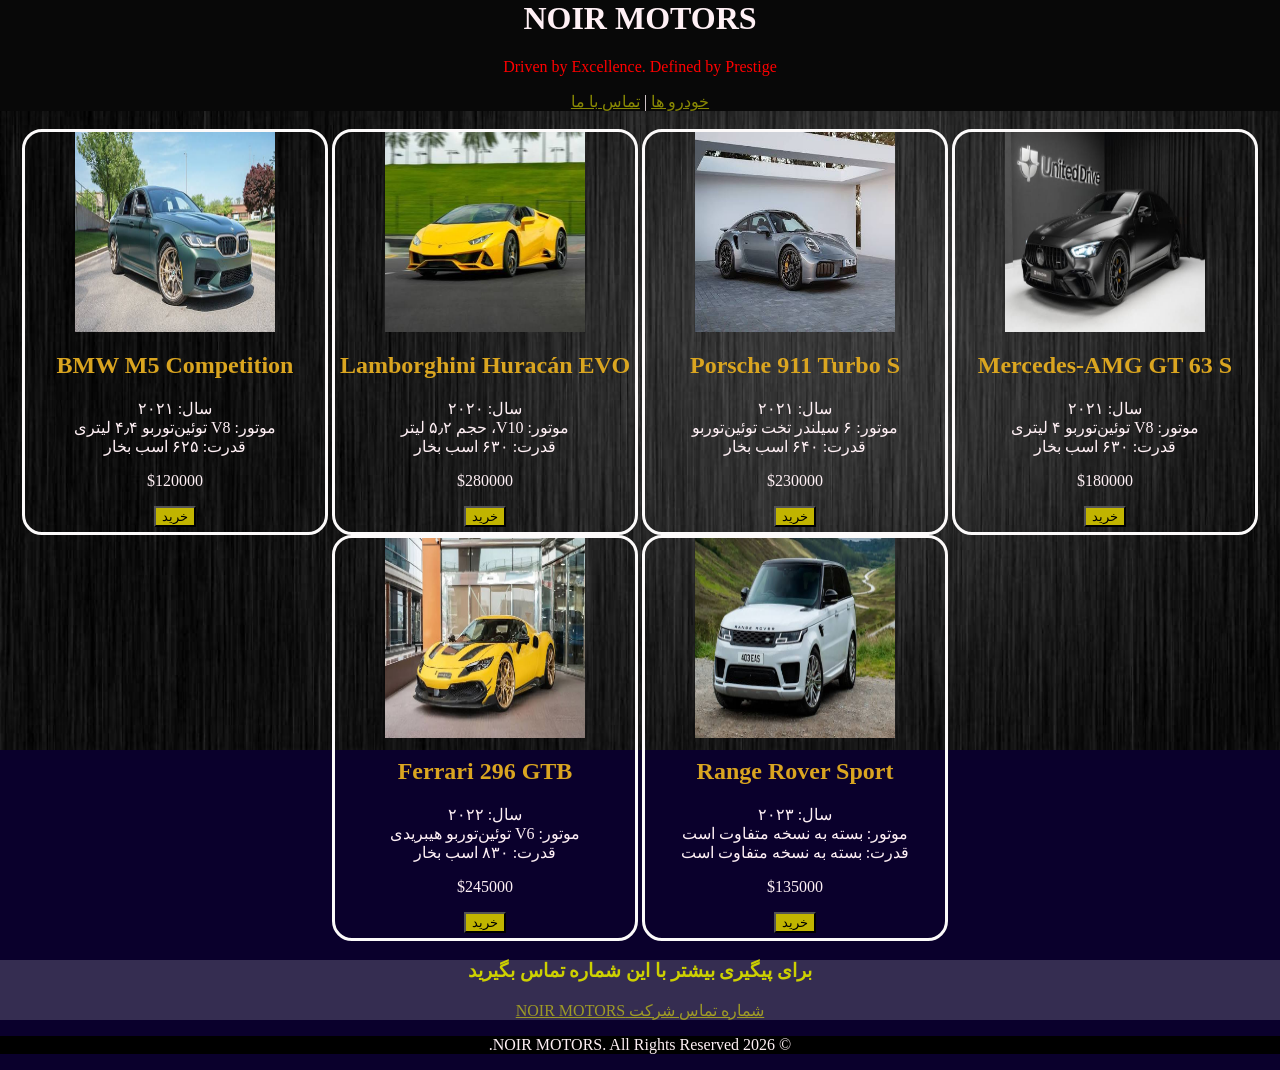
<file: index.html>
<HTml lang="fa" dir="rtl">

<HEad>
<link rel="stylesheet" href="cars.css">
</HEad>



<Body>

    <header class="head">
        <h1>  
            NOIR MOTORS
        </h1>
        <p>Driven by Excellence. Defined by Prestige</p>
       <nav>
        <a href="#cars">خودرو ها</a> | 
        <a href="#calls">تماس با ما</a>
</nav>

    </header>
<br>


    <main id="cars">
      <!-- مرسدس-->
      
        <div class="car1">
            <section>
                <img src="gt 63 s.jfif" alt="car image">
                <h2>Mercedes-AMG GT 63 S</h2>
                <p>سال: ۲۰۲۱
<br>
موتور: V8 توئین‌توربو ۴ لیتری
<br>
قدرت: ۶۳۰ اسب بخار
</p>
                <p>$180000</p>
            <button type="button">خرید</button>
            </section>
        </div>
<!-- پورشه911 -->
 
        <div class="car2">
            <section>
                <img src="porsh.jfif" alt=" car image">
                <h2>Porsche 911 Turbo S</h2>
                <p>سال: ۲۰۲۱
<br>
موتور: ۶ سیلندر تخت توئین‌توربو
<br>
قدرت: ۶۴۰ اسب بخار
</p>
                <p>$230000</p>
                <button type="button">خرید</button>
            </section>
        </div>
<!-- لامبورگینی -->

        <div class="car3">
            <section>
                <img src="lamoo.jfif" alt="car image">
                <h2>Lamborghini Huracán EVO</h2>
                <p>سال: ۲۰۲۰
<br>
موتور: V10، حجم ۵٫۲ لیتر
<br>
قدرت: ۶۳۰ اسب بخار

</p>
                <p>$280000</p>
                <button type="button">خرید </button>
            </section>
        </div>
<!-- BMW -->
        <div class="car4">
            <section>
                <img src="bmw  m5.jfif" alt="car image">
                <h2>BMW M5 Competition</h2>
                <p>سال: ۲۰۲۱
<br>
موتور: V8 توئین‌توربو ۴٫۴ لیتری
<br>
قدرت: ۶۲۵ اسب بخار
</p>
               <p>$120000</p>
               <button type="button">خرید</button>
            </section>
        </div>
<!-- رنج -->
        <div class="car5">
            <section>
                <img src="range.jfif" alt="car image">
                <h2>Range Rover Sport</h2>
                <p>سال: ۲۰۲۳
<br>
موتور: بسته به نسخه متفاوت است
<br>
قدرت: بسته به نسخه متفاوت است
</p>
                <p>$135000</p>
                <button type="button">خرید</button>
            </section>
        </div>
<!-- فراری -->
        <div class="car6">
            <section>
                <img src="ferrar.jfif" alt="car image">
                <h2>Ferrari 296 GTB</h2>
                <p>سال: ۲۰۲۲
<br>
موتور: V6 توئین‌توربو هیبریدی
<br>
قدرت: ۸۳۰ اسب بخار
</p>
                <p>$245000</p>
                <button type="button">خرید</button>
            </section>
        </div>


    </main>

</Body> 


<aside id="calls">
     <h3>برای پیگیری بیشتر با این شماره تماس بگیرید </h3>
    <a href="tel:09123456789">شماره تماس شرکت NOIR MOTORS</a>
   
</aside>

<footer>
<p>© 2026 NOIR MOTORS. All Rights Reserved.</p>
</footer>

</HTml>
</file>
<file: cars.css>
body{
    background-image: url(img.jpg);
    background-attachment: fixed;
    background-repeat: no-repeat ;
    background-size: 1500px 750px;
    margin: auto;
    background-color: rgb(10, 0, 44);
    color: lavenderblush;
    text-align: center;
    
}


a{
    color: rgba(252, 252, 0, 0.53);
}
.head{
    
     background-color: #080808;
    p{
        color: #ff0000;
    }
}
aside{
    background-color: #ffffff2d;
    color: rgb(205, 208, 1);
}
footer{
    background-color: #000000;
}

button{
   background-color: #c1b400;
}
h2{
    color: #daa520;
}

img{
     width: 200px;
    height: 200px;}

.car1{
    border-color: rgb(252, 250, 250);
    border-radius: 20px;
    border-style: solid;
    width: 300px;
    height: 400px;
    display: inline-block;   
    
    
}

.car2{
     border-color: rgb(252, 250, 250);
    border-radius: 20px;
    border-style: solid;
    width: 300px;
    height: 400px;
    display: inline-block;
    
}
.car3{
     border-color: rgb(252, 250, 250);
    border-radius: 20px;
    border-style: solid;
    width: 300px;
    height: 400px;
    display: inline-block;
}

.car4{
     border-color: rgb(252, 250, 250);
    border-radius: 20px;
    border-style: solid;
    width: 300px;
    height: 400px;
    display: inline-block;
}

.car5{
     border-color: rgb(252, 250, 250);
    border-radius: 20px;
    border-style: solid;
    width: 300px;
    height: 400px;
    display: inline-block;
}
.car6{
     border-color: rgb(252, 250, 250);
    border-radius: 20px;
    border-style: solid;
    width: 300px;
    height: 400px;
    display: inline-block;
}
</file>
